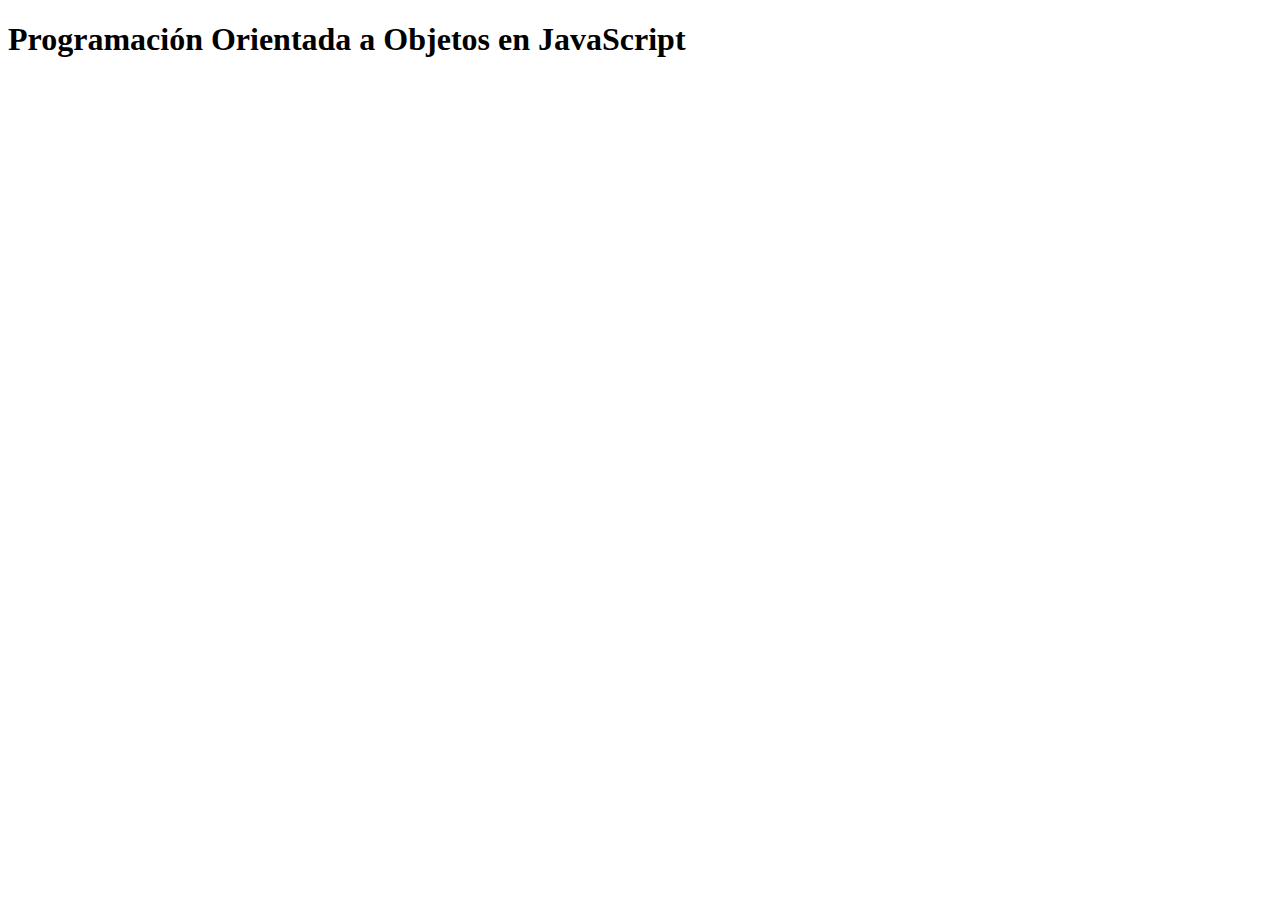
<file: JavaScript/index.html>
<!DOCTYPE html>
<html lang="en">
<head>
    <meta charset="UTF-8">
    <meta name="viewport" content="width=device-width, initial-scale=1.0">
    <meta http-equiv="X-UA-Compatible" content="ie=edge">
    <title>Document</title>
</head>
<body>
    <h1>Programación Orientada a Objetos en JavaScript</h1>
    
</body>
<script src="Account.js"></script>
<script src="Car.js"></script>
<script src="index.js"></script>
</html>
</file>
